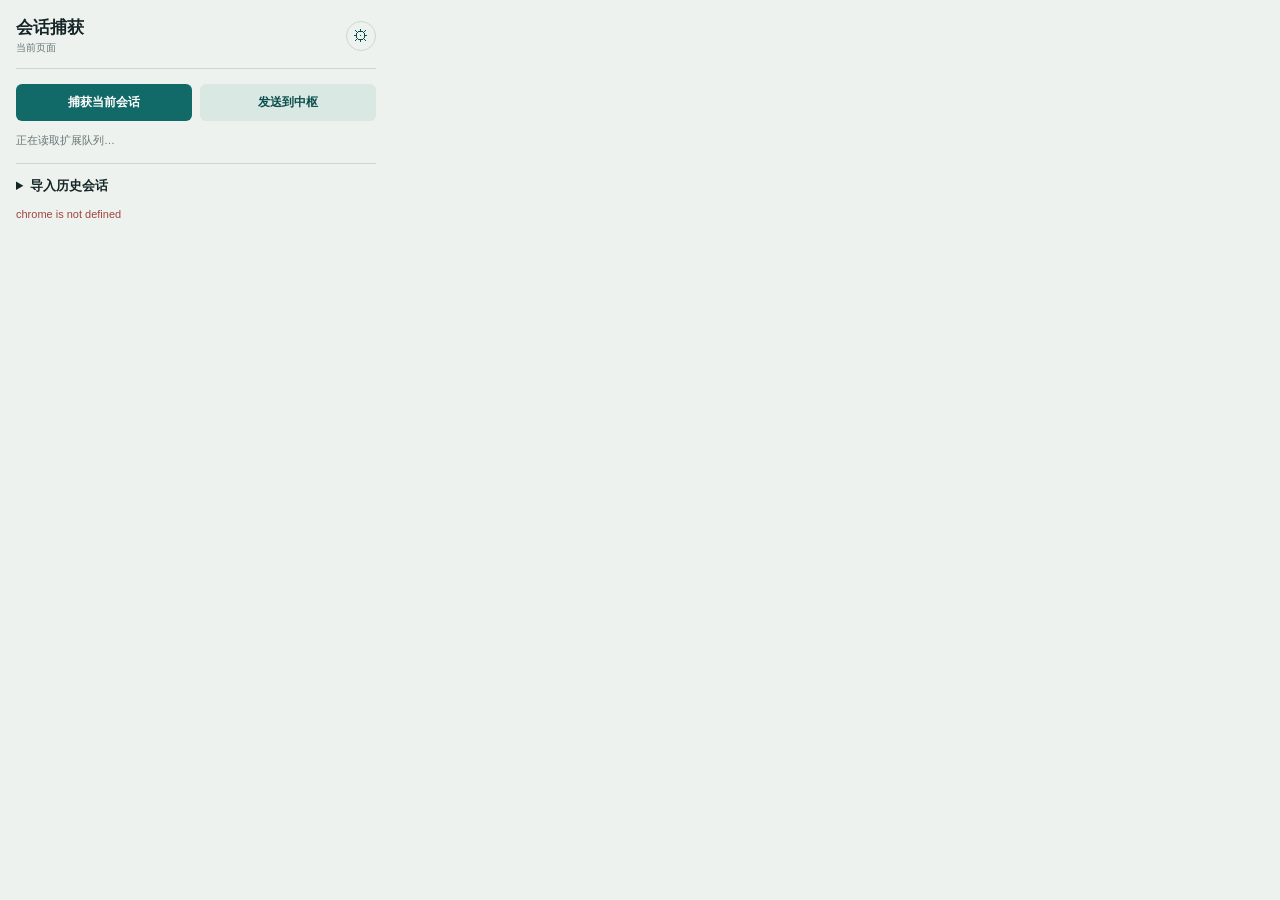
<file: extension/popup.html>
<!doctype html>
<html lang="zh-CN">
  <head>
    <meta charset="utf-8" />
    <meta name="viewport" content="width=device-width, initial-scale=1" />
    <title>AI Context Hub Capture</title>
    <link rel="stylesheet" href="popup.css" />
  </head>
  <body>
    <header>
      <div>
        <strong>会话捕获</strong>
        <span id="provider-name">当前页面</span>
      </div>
      <button id="settings" class="quiet" title="设置">⚙</button>
    </header>

    <section class="primary-actions">
      <button id="capture" class="primary">捕获当前会话</button>
      <button id="send" class="secondary">发送到中枢</button>
    </section>
    <p id="pending" class="pending">正在读取扩展队列…</p>

    <details id="history-panel">
      <summary>导入历史会话</summary>
      <p>只枚举当前页面已经加载的侧栏会话；勾选后逐个打开并捕获。</p>
      <div id="history-list" class="history-list"></div>
      <button id="import-history" class="secondary" disabled>导入所选历史</button>
    </details>

    <p id="message" class="message" role="status"></p>
    <script src="popup.js"></script>
  </body>
</html>
</file>
<file: extension/popup.css>
:root {
  color: #152526;
  background: #eef2ef;
  font-family: "Microsoft YaHei UI", "Aptos", sans-serif;
}

body {
  width: 360px;
  margin: 0;
  padding: 16px;
}

header {
  display: flex;
  align-items: center;
  justify-content: space-between;
  gap: 12px;
  padding-bottom: 13px;
  border-bottom: 1px solid #cbd7d2;
}

header strong,
header span {
  display: block;
}

header strong {
  font-size: 17px;
}

header span {
  margin-top: 2px;
  color: #667675;
  font-family: "Cascadia Mono", Consolas, monospace;
  font-size: 10px;
}

button {
  font: inherit;
  cursor: pointer;
}

button:disabled {
  opacity: 0.42;
  cursor: not-allowed;
}

.primary-actions {
  display: grid;
  grid-template-columns: 1fr 1fr;
  gap: 8px;
  margin-top: 15px;
}

.primary,
.secondary {
  min-height: 37px;
  border: 0;
  border-radius: 6px;
  font-size: 12px;
  font-weight: 650;
}

.primary {
  color: white;
  background: #116a68;
}

.secondary {
  color: #0b4d4c;
  background: #d9e8e2;
}

.quiet {
  width: 30px;
  height: 30px;
  border: 1px solid #cbd7d2;
  border-radius: 50%;
  color: #0b4d4c;
  background: transparent;
}

.pending,
.message {
  color: #667675;
  font-size: 11px;
  line-height: 1.55;
}

.message.error {
  color: #9e443f;
}

details {
  margin-top: 14px;
  padding-top: 13px;
  border-top: 1px solid #cbd7d2;
}

summary {
  font-size: 13px;
  font-weight: 700;
  cursor: pointer;
}

details p {
  color: #667675;
  font-size: 11px;
  line-height: 1.55;
}

.history-list {
  max-height: 210px;
  overflow: auto;
  margin: 8px 0;
  border-top: 1px solid #cbd7d2;
}

.history-item {
  display: grid;
  grid-template-columns: auto 1fr;
  gap: 8px;
  padding: 8px 2px;
  border-bottom: 1px solid #dae3df;
  font-size: 11px;
  line-height: 1.35;
}

.history-item input {
  accent-color: #116a68;
}
</file>
